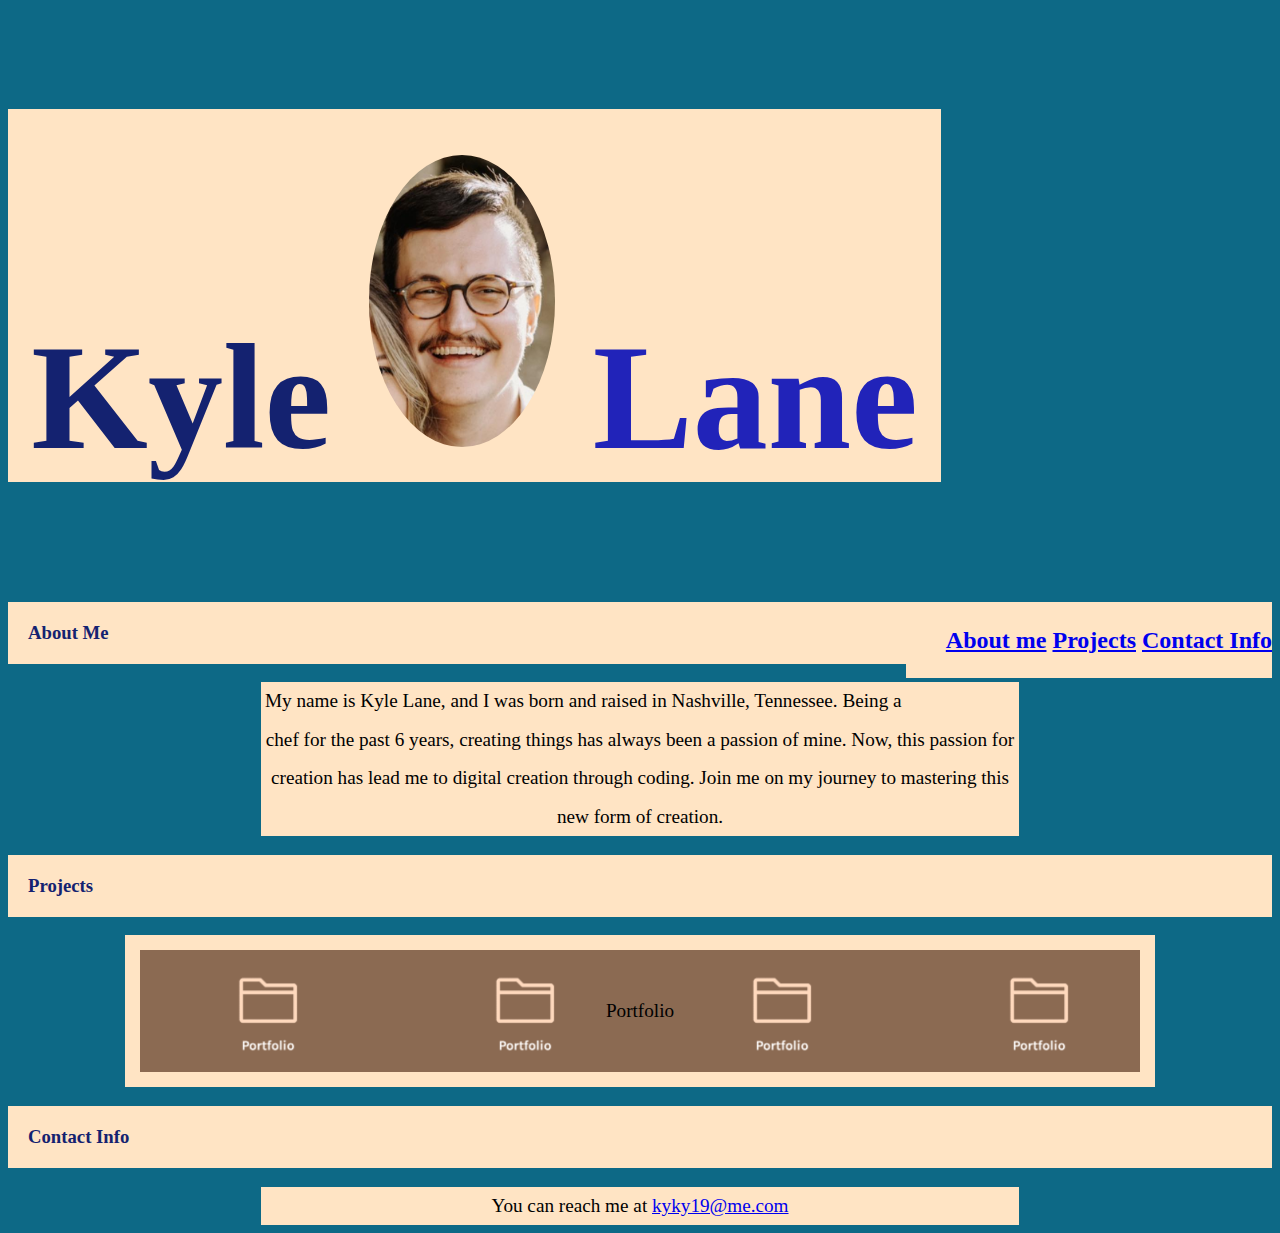
<file: index.html>
<!DOCTYPE html>
<html lang="en-us">

<head>
    <meta charset="UTF-8">
    <meta http-equiv="X-UA-Compatible" content="IE=edge">
    <meta name="viewport" content="width=device-width, initial-scale=1.0">
    <link rel="stylesheet" href="./assets/style.css">
    <title>Kyle Lane</title>
</head>

<body>
    <h1>Kyle 
        <img src="./images/headshot.png" class="headshot" />
        <span class="lane">Lane</span>
    </h1>
        <h2>
            <ul>
                <li>
                    <a href="#aboutme">About me</a>
                </li>
                <li>
                    <a href="#projects">Projects</a>
                </li>
                <li>
                    <a href="#contact-info">Contact Info</a>
                </li>
            </ul>
        </h2>
    <h3 id="aboutme" class="aboutme">About Me</h3>
        <section class="about">
            My name is Kyle Lane, and I was born and raised in Nashville, Tennessee. 
            Being a chef for the past 6 years, creating things has always been a passion of mine.
            Now, this passion for creation has lead me to digital creation through coding.
            Join me on my journey to mastering this new form of creation.  
        </section>
    <h3 id="projects" class="projects">Projects</h3>
        <div>
            Portfolio
        </div>
    <h3 id="contact-info" class="contact-info">Contact Info</h3>
        <section class="about">
            You can reach me at <a href="kyky19@me.com">kyky19@me.com</a>
        </section>
</body>
</html>
</file>
<file: assets/style.css>
.lane {
    color:rgb(33, 35, 185);
    
}

.about {
    text-align:center;
    margin-left: 20%;
    margin-right: 20%;
    background-color:bisque;
    font-size: larger;
    line-height: 200%;
}

h1,h2 {
    display: inline-block;
}

h1 {
    font-size:150px;
    text-align: center;
}

h2{
    float: right;
}

h1,h2, h3 {
    color:rgb(20, 34, 112);
    background-color:bisque;
    font-family:'playfair';
}

li {
    list-style-type: none;
    display: inline-block;
}

h3 {
    padding: 20px;
}

body {
    background-color: rgb(13, 105, 134);
}

.headshot {
    border-radius: 50%;
    max-width: 20%;
    max-height: 20%;
    margin-top: 5%;
}

div {
    width: 900px;
    border: 15px solid bisque;
    padding: 50px;
    margin: auto;
    font-size:larger;
    text-align: center;
    background-image: url(../images/port.png);
    background-size: contain;
}
</file>
